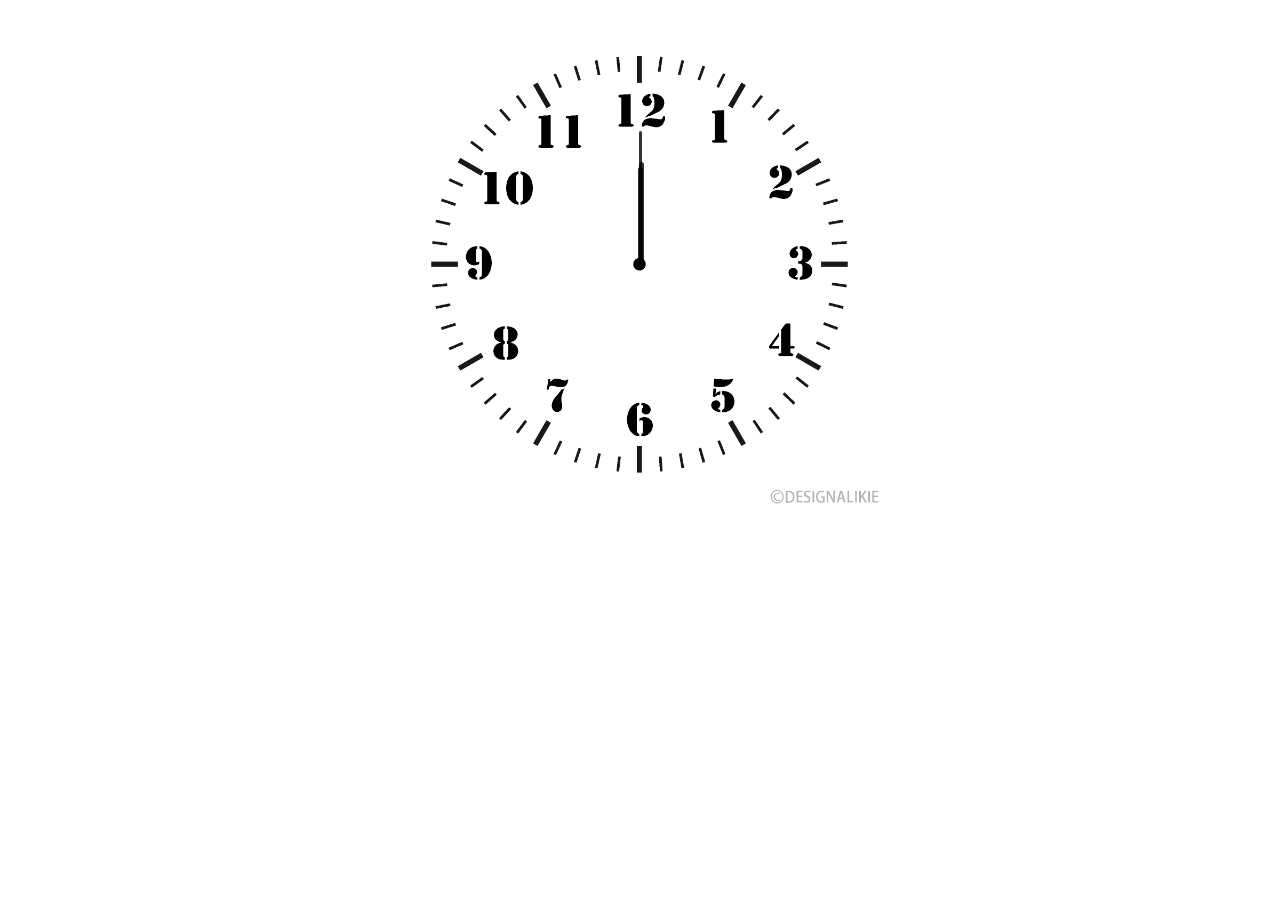
<file: clock/index.html>
<!DOCTYPE html>
<html lang="en">
<head>
    <meta charset="UTF-8">
    <meta http-equiv="X-UA-Compatible" content="IE=edge">
    <meta name="viewport" content="width=device-width, initial-scale=1.0">
    <title>Analog Clock Using pure JS</title>
    <link rel="stylesheet" href="index.css">
    <script src="index.js"></script>
</head>
<body>
    <div  id="clockContainer">
        <div id="hour"></div>
        <div id="minute"></div>
        <div id="second"></div>
    </div>

</body>
</html>
</file>
<file: clock/index.css>
#clockContainer{
    position: relative;
    margin: auto;
    width: 40vw;
    height: 40vw;
    background: url('clock.png') no-repeat;
    background-size: 100%;

}
#hour, #minute, #second{
position: absolute;
background: black;
border-radius: 10px;
transform-origin: bottom;

}
#hour{
    width: 1%;
    height: 20%;
    top: 31%;
    left: 49.6%;
    opacity: 0.8;;
    /* display: none; */
}
#minute{
    left: 49.8%;
    top: 30%;
    width: 1%;
    height: 21%;
    opacity: 0.8;
    /* display: none; */
    
}
#second{
    left: 49.8%;
    top: 24%;
    width: 0.5%;
    height: 26%;
    opacity: 0.8;
    /* display: none; */
}
</file>
